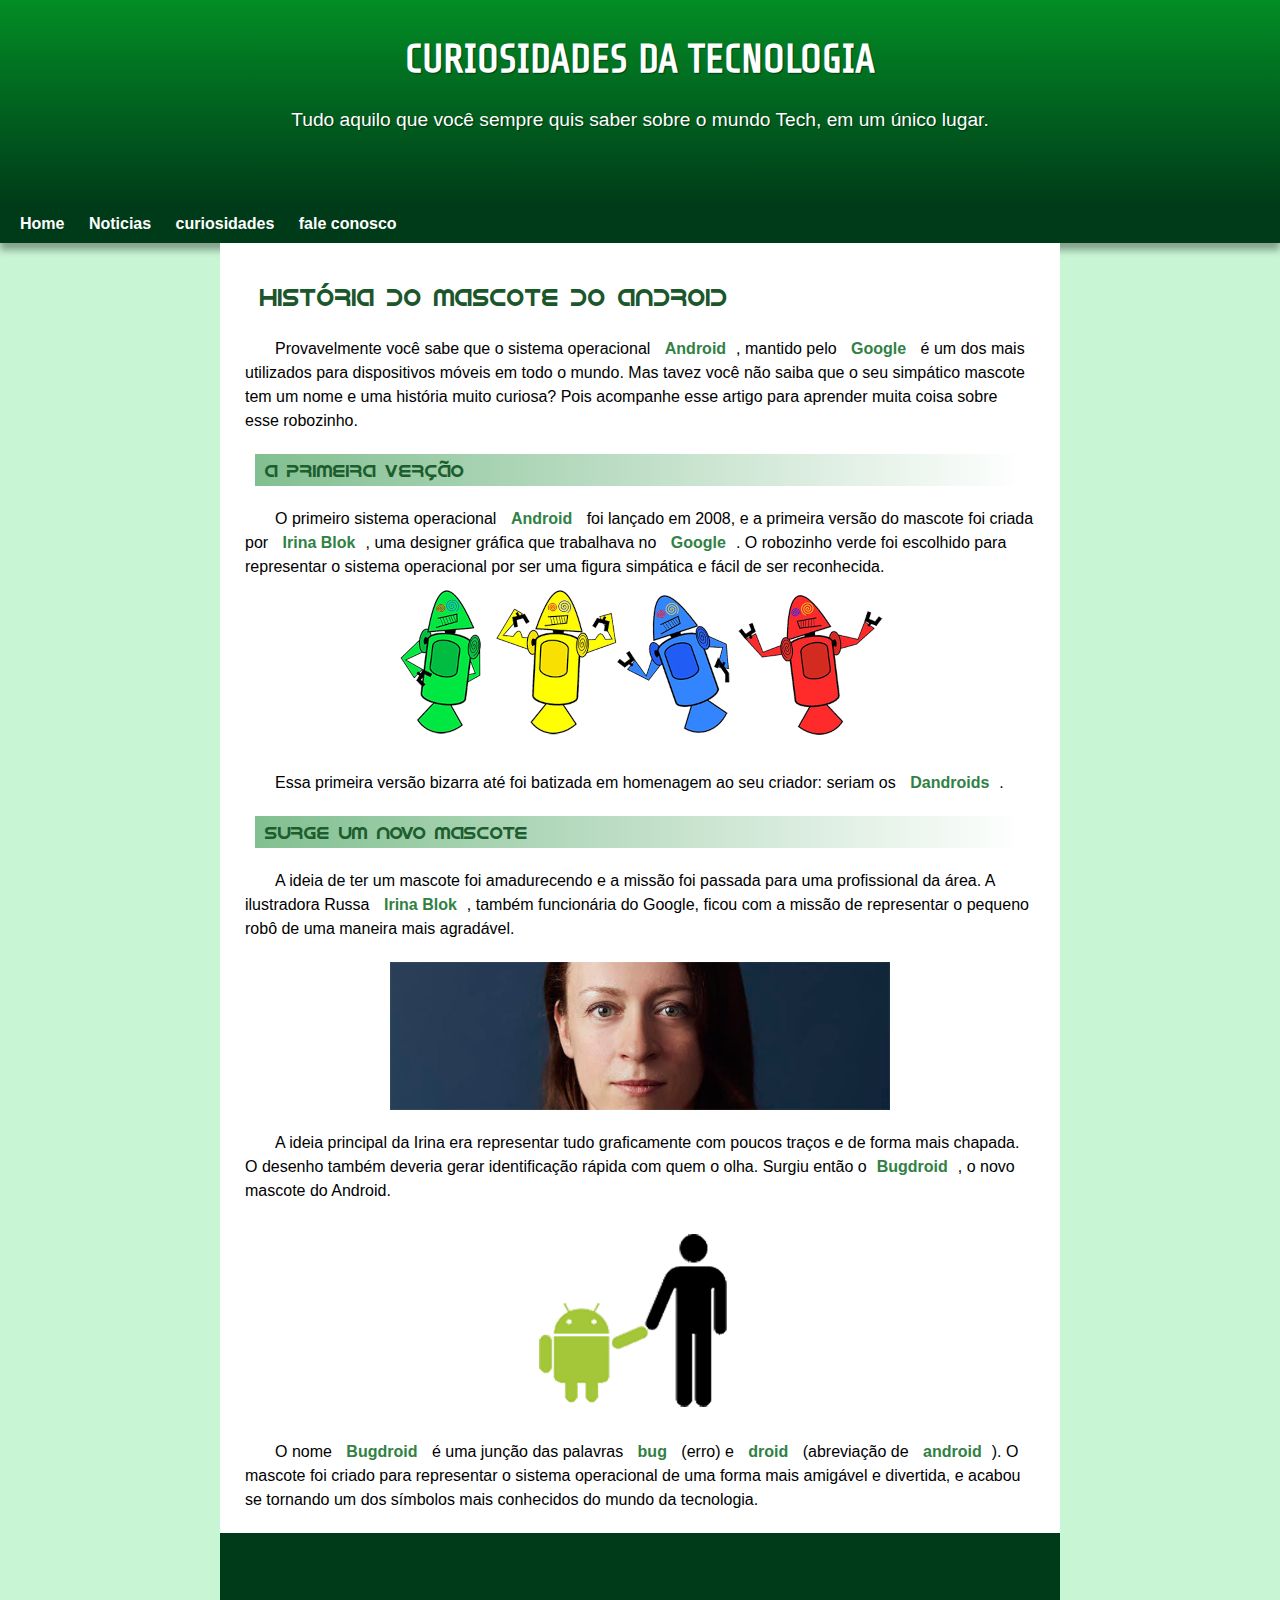
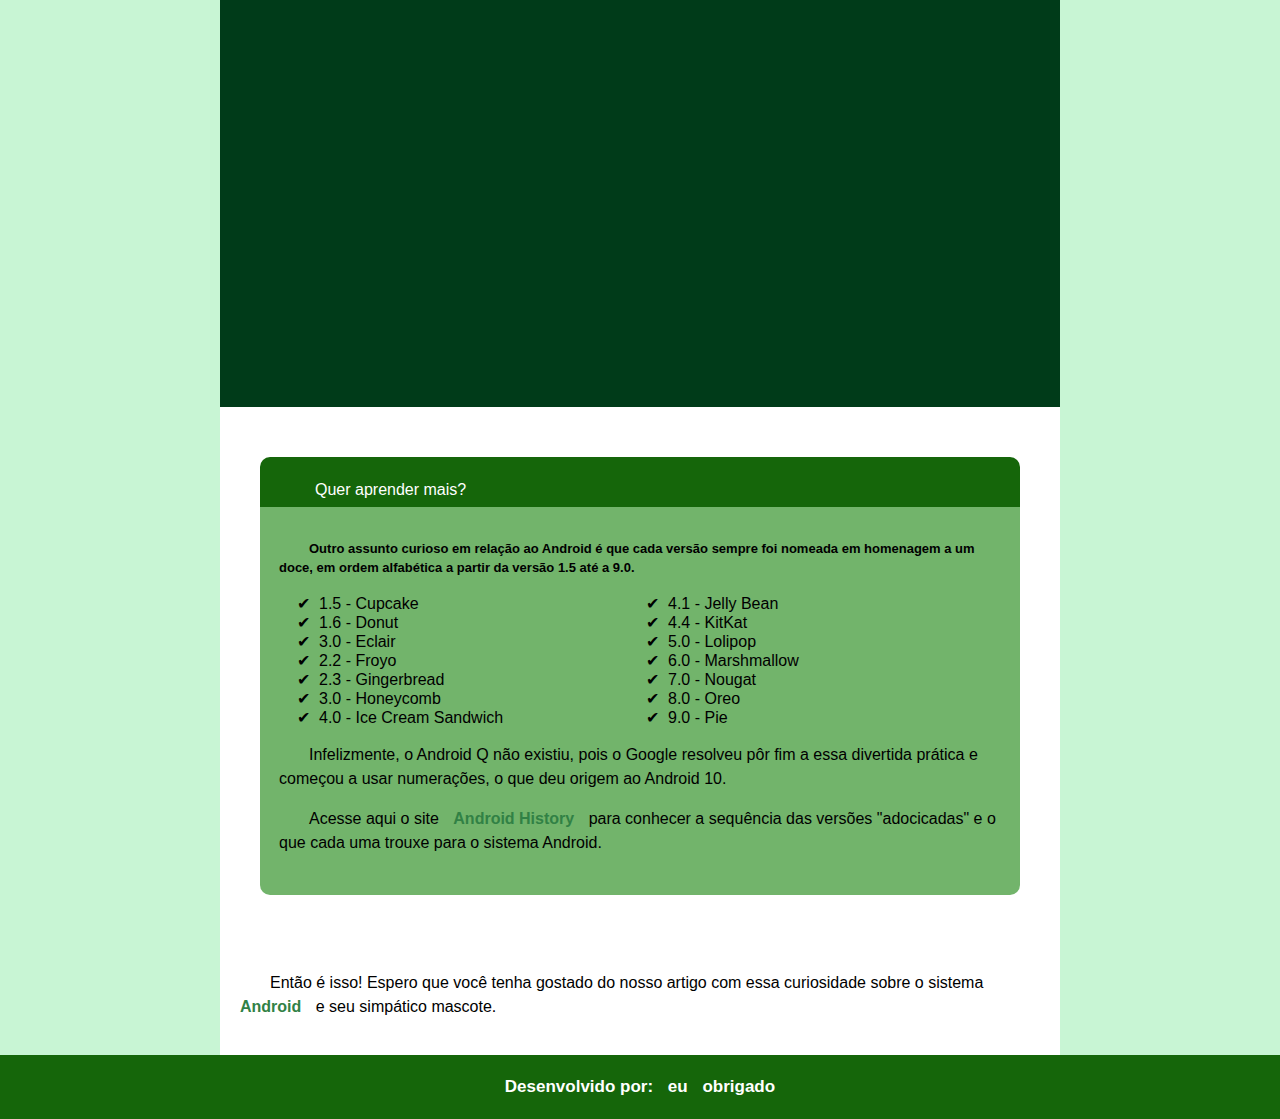
<file: index.html>
<!DOCTYPE html>
<html lang="pt-br">
<head>
    <meta charset="UTF-8">
    <meta name="viewport" content="width=device-width, initial-scale=1.0">
    <title>android</title>
    <link rel="stylesheet" href="android.css">
    <link rel="shortcut icon" href="desafios-imagems/favicon.ico" type="image/x-icon">
</head>
<body>
    <header>
        <div id="cabecalho">
            <h1 id="titulo">CURIOSIDADES DA TECNOLOGIA</h1>
            <P class="principal">Tudo aquilo que você sempre quis saber sobre o mundo Tech, em um único lugar.</P>
            <br>
        </div>
            
        
    </header>
        <nav>
            <a href="#"><span class="mnu">Home</span></a>
            <a href="#"><span class="mnu">Noticias</span></a>
            <a href="#"><span class="mnu">curiosidades</span></a>
             <a href="#"><span class="mnu">fale conosco</span></a>
         </nav>
        <main>
            <h1 class="titlo">história do mascote do android</h1>
            <p class="conteudo">Provavelmente você sabe que o sistema operacional <span class="verde">Android</span>, mantido pelo <span class="verde">Google</span> é um dos mais utilizados para dispositivos móveis em todo o mundo. Mas tavez você não saiba que o seu simpático mascote tem um nome e uma história muito curiosa? Pois acompanhe esse artigo para aprender muita coisa sobre esse robozinho.
            </p>
            <h1 class="tirulo">a primeira verção</h1>
            <p class="conteudo">O primeiro sistema operacional <span class="verde">Android</span> foi lançado em 2008, e a primeira versão do mascote foi criada por <span class="verde">Irina Blok</span>, uma designer gráfica que trabalhava no <span class="verde">Google</span>. O robozinho verde foi escolhido para representar o sistema operacional por ser uma figura simpática e fácil de ser reconhecida.
            <picture>
                <source media="(max-width: 650px)" srcset="desafios-imagems/dan-droids-pq.png" type="image/png">
                <img src="desafios-imagems/bugdroid4.png" alt="dandroid">
            </picture>
            <p class="conteudo">Essa primeira versão bizarra até foi batizada em homenagem ao seu criador: seriam os <span class="verde">Dandroids</span>.</p>
            <h1 class="tirulo">surge um novo mascote</h1>
            <p class="conteudo">A ideia de ter um mascote foi amadurecendo e a missão foi passada para uma profissional da área. A ilustradora Russa <span class="verde">Irina Blok</span>, também funcionária do Google, ficou com a missão de representar o pequeno robô de uma maneira mais agradável.
            </p>
            <picture>
                <source media="(max-width: 650px)" srcset="desafios-imagems/irina-blok-pq.jpg" type="image/jpeg">
                <img src="desafios-imagems/bugdroidkkk.png" alt="dandroid">
            </picture>
            <p class="conteudo">A ideia principal da Irina era representar tudo graficamente com poucos traços e de forma mais chapada. O desenho também deveria gerar identificação rápida com quem o olha. Surgiu então o<span class="verde">Bugdroid</span>, o novo mascote do Android.
            </p>
            <img src="desafios-imagems/bugdroid.png" alt="bugdroid">
            <p class="conteudo">O nome <span class="verde">Bugdroid</span> é uma junção das palavras <span class="verde">bug</span> (erro) e <span class="verde">droid</span> (abreviação de <span class="verde">android</span>). O mascote foi criado para representar o sistema operacional de uma forma mais amigável e divertida, e acabou se tornando um dos símbolos mais conhecidos do mundo da tecnologia.</p>
            <div id="video"><iframe width="530" height="305" src="https://www.youtube.com/embed/l2UDgpLz20M?si=i0fL7bFqJVBUUR-K" title="YouTube video player" frameborder="0" allow="accelerometer; autoplay; clipboard-write; encrypted-media; gyroscope; picture-in-picture; web-share" referrerpolicy="strict-origin-when-cross-origin" allowfullscreen></iframe></div>
        
        <div id="rodape">
            <div id="mid">
                <p><span></span>Quer aprender mais?</p>
            </div>
            <div id="mid2">
                <p id="fin">Outro assunto curioso em relação ao Android é que cada versão sempre foi nomeada em homenagem a um doce, em ordem alfabética a partir da versão 1.5 até a 9.0.</p> 
                    
                    <ul>
                        <li>1.5 - Cupcake</li>
                        <li>1.6 - Donut</li>
                        <li>3.0 - Eclair</li>
                        <li>2.2 - Froyo</li>
                        <li>2.3 - Gingerbread</li>
                        <li>3.0 - Honeycomb</li>
                        <li>4.0 - Ice Cream Sandwich</li>
                        <li>4.1 - Jelly Bean</li>
                        <li>4.4 - KitKat</li>
                        <li>5.0 - Lolipop</li>
                        <li>6.0 - Marshmallow</li>
                        <li>7.0 - Nougat</li>
                        <li>8.0 - Oreo</li>
                        <li>9.0 - Pie</li>
                    </ul>


                     <p>Infelizmente, o Android Q não existiu, pois o Google resolveu pôr fim a essa divertida prática e começou a usar numerações, o que deu origem ao Android 10. <br></p>

                    <p>Acesse aqui o site <span class="verde">Android History</span> para conhecer a sequência das versões "adocicadas" e o que cada uma trouxe para o sistema Android.</p>
    
                </main>
            </div>
        </div>
        <main>
            <p>Então é isso! Espero que você tenha gostado do nosso artigo com essa curiosidade sobre o sistema<span class="verde"> Android</span> e seu simpático mascote.
            </p>
        </main>
        <footer>
            <p>Desenvolvido por: <span id="eu">eu</span> obrigado</p>
        </footer>
</body>
</html>
</file>
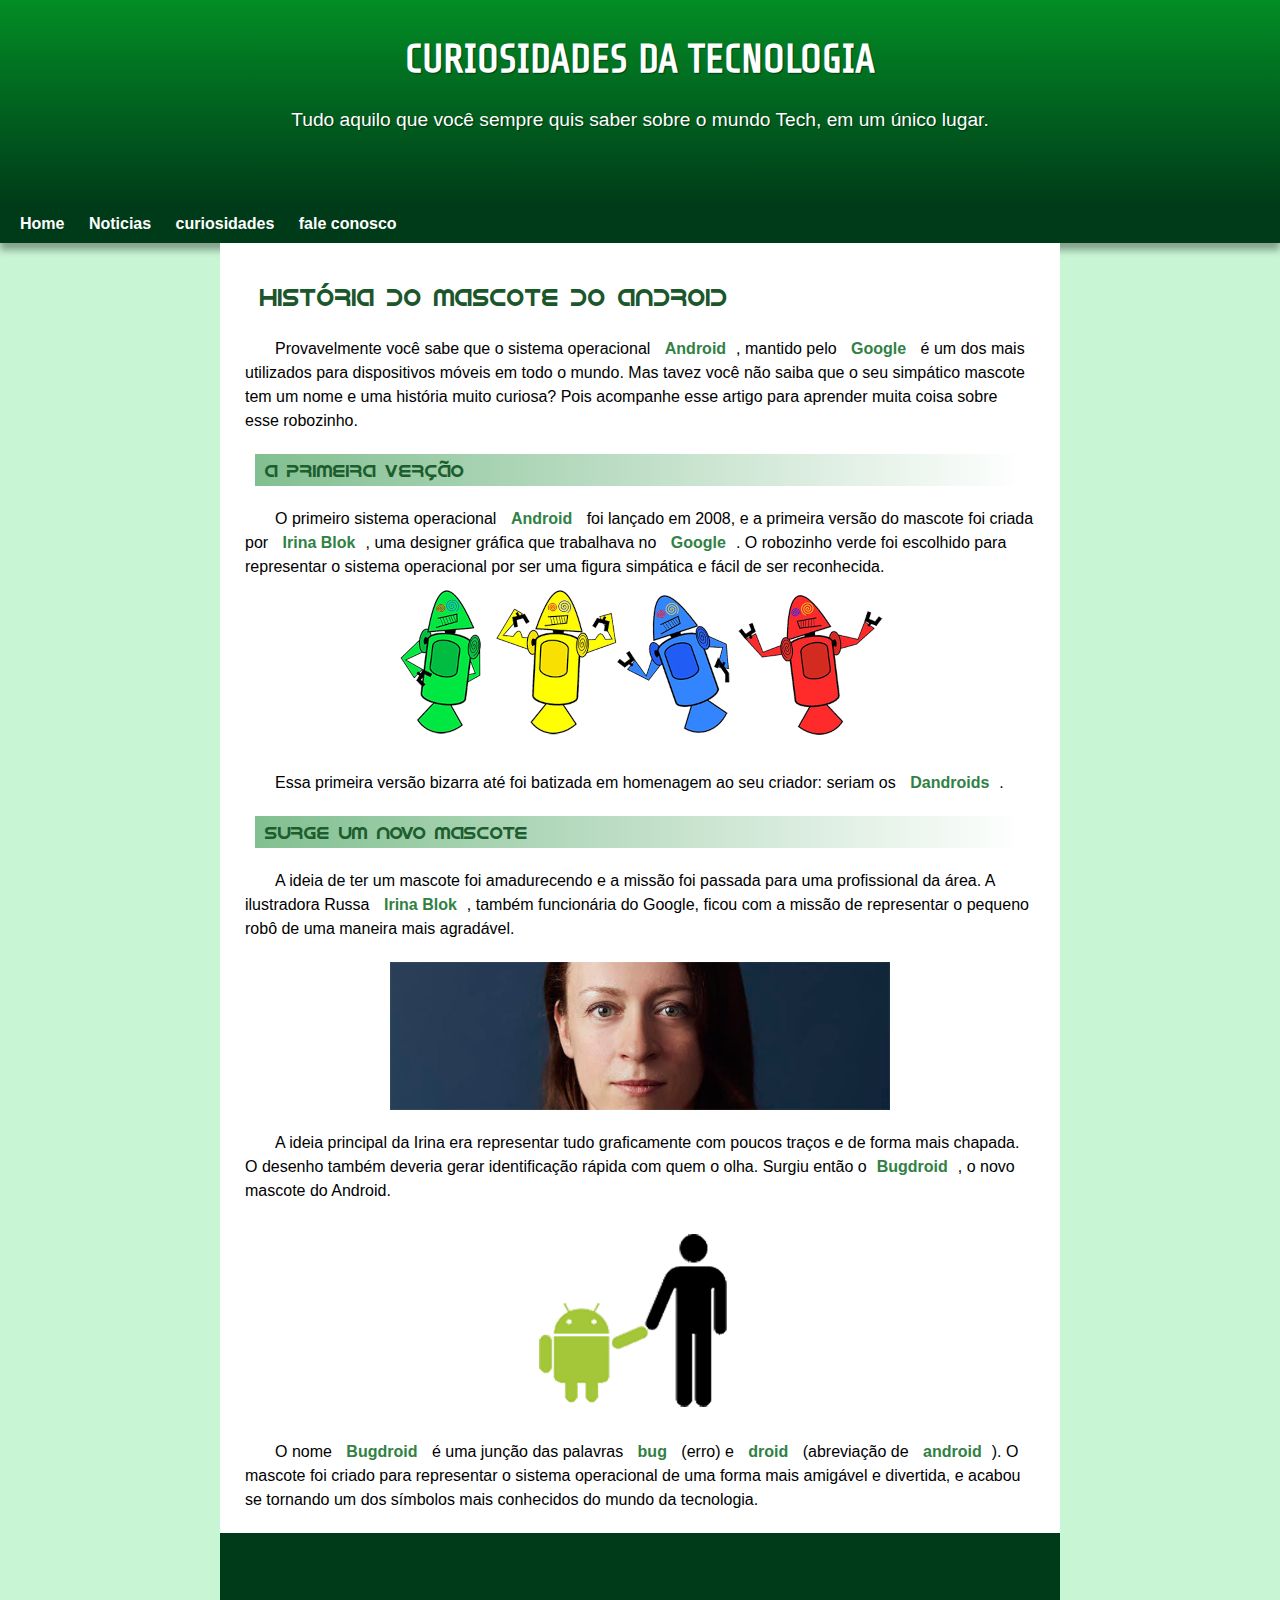
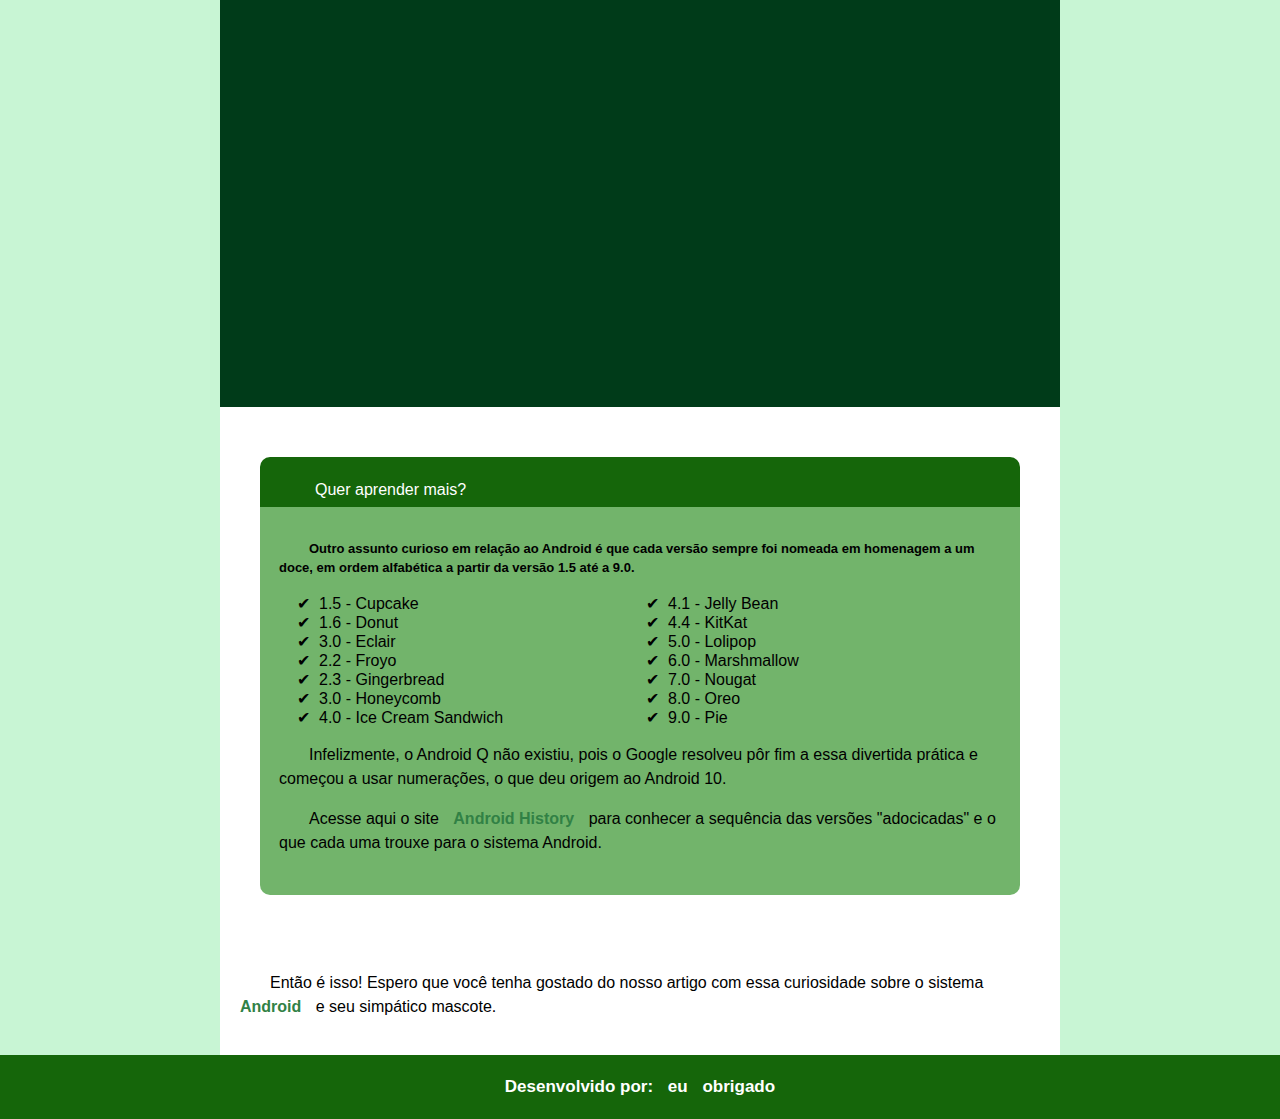
<file: desafios/index.html>
<!DOCTYPE html>
<html lang="pt-br">
<head>
    <meta charset="UTF-8">
    <meta name="viewport" content="width=device-width, initial-scale=1.0">
    <title>android</title>
    <link rel="stylesheet" href="android.css">
    <link rel="shortcut icon" href="../desafios-imagems/favicon.ico" type="image/x-icon">
</head>
<body>
    <header>
        <div id="cabecalho">
            <h1 id="titulo">CURIOSIDADES DA TECNOLOGIA</h1>
            <P class="principal">Tudo aquilo que você sempre quis saber sobre o mundo Tech, em um único lugar.</P>
            <br>
        </div>
            
        
    </header>
        <nav>
            <a href="#"><span class="mnu">Home</span></a>
            <a href="#"><span class="mnu">Noticias</span></a>
            <a href="#"><span class="mnu">curiosidades</span></a>
             <a href="#"><span class="mnu">fale conosco</span></a>
         </nav>
        <main>
            <h1 class="titlo">história do mascote do android</h1>
            <p class="conteudo">Provavelmente você sabe que o sistema operacional <span class="verde">Android</span>, mantido pelo <span class="verde">Google</span> é um dos mais utilizados para dispositivos móveis em todo o mundo. Mas tavez você não saiba que o seu simpático mascote tem um nome e uma história muito curiosa? Pois acompanhe esse artigo para aprender muita coisa sobre esse robozinho.
            </p>
            <h1 class="tirulo">a primeira verção</h1>
            <p class="conteudo">O primeiro sistema operacional <span class="verde">Android</span> foi lançado em 2008, e a primeira versão do mascote foi criada por <span class="verde">Irina Blok</span>, uma designer gráfica que trabalhava no <span class="verde">Google</span>. O robozinho verde foi escolhido para representar o sistema operacional por ser uma figura simpática e fácil de ser reconhecida.
            <picture>
                <source media="(max-width: 650px)" srcset="../desafios-imagems/dan-droids-pq.png" type="image/png">
                <img src="../desafios-imagems/bugdroid4.png" alt="dandroid">
            </picture>
            <p class="conteudo">Essa primeira versão bizarra até foi batizada em homenagem ao seu criador: seriam os <span class="verde">Dandroids</span>.</p>
            <h1 class="tirulo">surge um novo mascote</h1>
            <p class="conteudo">A ideia de ter um mascote foi amadurecendo e a missão foi passada para uma profissional da área. A ilustradora Russa <span class="verde">Irina Blok</span>, também funcionária do Google, ficou com a missão de representar o pequeno robô de uma maneira mais agradável.
            </p>
            <picture>
                <source media="(max-width: 650px)" srcset="../desafios-imagems/irina-blok-pq.jpg" type="image/jpeg">
                <img src="../desafios-imagems/bugdroidkkk.png" alt="dandroid">
            </picture>
            <p class="conteudo">A ideia principal da Irina era representar tudo graficamente com poucos traços e de forma mais chapada. O desenho também deveria gerar identificação rápida com quem o olha. Surgiu então o<span class="verde">Bugdroid</span>, o novo mascote do Android.
            </p>
            <img src="../desafios-imagems/bugdroid.png" alt="bugdroid">
            <p class="conteudo">O nome <span class="verde">Bugdroid</span> é uma junção das palavras <span class="verde">bug</span> (erro) e <span class="verde">droid</span> (abreviação de <span class="verde">android</span>). O mascote foi criado para representar o sistema operacional de uma forma mais amigável e divertida, e acabou se tornando um dos símbolos mais conhecidos do mundo da tecnologia.</p>
            <div id="video"><iframe width="530" height="305" src="https://www.youtube.com/embed/l2UDgpLz20M?si=i0fL7bFqJVBUUR-K" title="YouTube video player" frameborder="0" allow="accelerometer; autoplay; clipboard-write; encrypted-media; gyroscope; picture-in-picture; web-share" referrerpolicy="strict-origin-when-cross-origin" allowfullscreen></iframe></div>
        
        <div id="rodape">
            <div id="mid">
                <p><span></span>Quer aprender mais?</p>
            </div>
            <div id="mid2">
                <p id="fin">Outro assunto curioso em relação ao Android é que cada versão sempre foi nomeada em homenagem a um doce, em ordem alfabética a partir da versão 1.5 até a 9.0.</p> 
                    
                    <ul>
                        <li>1.5 - Cupcake</li>
                        <li>1.6 - Donut</li>
                        <li>3.0 - Eclair</li>
                        <li>2.2 - Froyo</li>
                        <li>2.3 - Gingerbread</li>
                        <li>3.0 - Honeycomb</li>
                        <li>4.0 - Ice Cream Sandwich</li>
                        <li>4.1 - Jelly Bean</li>
                        <li>4.4 - KitKat</li>
                        <li>5.0 - Lolipop</li>
                        <li>6.0 - Marshmallow</li>
                        <li>7.0 - Nougat</li>
                        <li>8.0 - Oreo</li>
                        <li>9.0 - Pie</li>
                    </ul>


                     <p>Infelizmente, o Android Q não existiu, pois o Google resolveu pôr fim a essa divertida prática e começou a usar numerações, o que deu origem ao Android 10. <br></p>

                    <p>Acesse aqui o site <span class="verde">Android History</span> para conhecer a sequência das versões "adocicadas" e o que cada uma trouxe para o sistema Android.</p>
    
                </main>
            </div>
        </div>
        <main>
            <p>Então é isso! Espero que você tenha gostado do nosso artigo com essa curiosidade sobre o sistema<span class="verde"> Android</span> e seu simpático mascote.
            </p>
        </main>
        <footer>
            <p>Desenvolvido por: <span id="eu">eu</span> obrigado</p>
        </footer>
</body>
</html>
</file>
<file: android.css>
@charset 'UTF-8';

@import url('https://fonts.googleapis.com/css2?family=Share+Tech&display=swap');

@font-face{
    font-family: 'tech';
    src: url('../desafio\ fontes/idroid.otf') format('opentype');
    font-weight: normal;
    font-style: normal;

}

body {
    font-family: Arial, sans-serif;
    margin: 0;
    padding: 0;
    background-color: #c8f5d4;
}

#titulo {
    font-family: 'share tech';
    font-size: 2.5em;
    text-align: center;
    font-weight: bold;
    color: white;
    text-shadow: 1px 1px 1px rgba(0, 0, 0, 0.432);
}

p.principal {
    text-align: center;
    color: white;
    text-shadow: 1px 1px 1px rgba(0, 0, 0, 0.432);
    font-size: 1.2em;
}
a {
    color: white;
    text-decoration: none;
}
nav {
    background-color: #003b19;
    padding: 10px;
    box-shadow: 0px 7px 7px #00000059; 
}

nav > a {
    font-weight: bold;
    text-decoration: none;
    transition-duration: 0.7s;
}

span {
    padding: 5px;
    margin: 5px;
    font-weight: bold;
    text-decoration: none;
}
nav > a:hover {
    background-color: #439364;
    color: #003b19;
    border-radius: 6px;
    padding: 6px;
}

div#cabecalho {
    background-image: linear-gradient(to bottom, #028d25, #003b19);
    padding: 10px;
    height: 185px;
}


main {
    background-color: white;
    padding: 20px;

    min-width: 320px;
    max-width: 800px;
    margin: auto;

}
main p {
    line-height: 1.5em;
    text-indent: 30px;
}
h1.tirulo {
    font-family: tech;
    margin: 15px;
    font-size: 18px;
    color: #1c5e2d;
    font-weight: normal;
    padding: 5px;
    background-image: linear-gradient(to right, #81bf90, transparent);
    text-indent: 5px;
}
h1.titlo {
    font-family: tech;
    margin: 15px;
    font-size: 24px;
    color: #1c572b;
    padding: 5px;
    font-weight: normal;
}

p.conteudo {
    padding: 5px;
}
span.verde {
    color: #318145;
}
picture, img {
    display: flex;
    justify-content: center;
    align-items: center;
    margin: 0 auto;
}
div#video > iframe {
    position: absolute;
    top: 5%;
    left: 5%;
    width: 90%;
    height: 90%;
}
div#video {
    background-color: #003b19;
    padding: 20px;
    margin: 0px -20px 30px -20px;
    padding-bottom: 56.7%;
    position: relative;
   
}

div#rodape {
    background-color: white;
    height: auto;
    margin: 0 auto;
    padding: 20px;
    min-width: 320px;
    max-width: 800px;
    margin: auto;
}
div#mid {
    background-color: rgb(21, 102, 10);
    color: white;
    height: 40px;
    border-radius: 10px 10px 0px 0px;
    text-align: left;
    padding: 5px;
    
    
}
div#mid > div#rodape {
    background-color: rgb(10, 85, 0);
}
div#mid2 {
    background-color: rgb(114, 180, 107);
    color: rgb(0, 0, 0);
    border-radius: 0px 0px 10px 10px;  
    height: 350px;
    text-align: left;
    padding: 19px;
    
}
p#fin {
    font-size: 13px;
    color: black;
    font-weight: 600;
}
footer {
    background-color: rgb(21, 102, 10);
    text-align: center;
    font-size: 17px;
    color: rgb(255, 255, 255);
    font-weight: bold;
    padding: 5px;
}
span#eu{
    font-size: 17px;
    color: rgb(255, 255, 255);
    font-weight: bolder;
    padding: 5px;
}

li {
    color: black;
    font-size: 14p;
}
ul {
    list-style-type: '\2714\00a0\00a0';
    columns: 2;
}
</file>
<file: desafios/android.css>
@charset 'UTF-8';

@import url('https://fonts.googleapis.com/css2?family=Share+Tech&display=swap');

@font-face{
    font-family: 'tech';
    src: url('../desafio\ fontes/idroid.otf') format('opentype');
    font-weight: normal;
    font-style: normal;

}

body {
    font-family: Arial, sans-serif;
    margin: 0;
    padding: 0;
    background-color: #c8f5d4;
}

#titulo {
    font-family: 'share tech';
    font-size: 2.5em;
    text-align: center;
    font-weight: bold;
    color: white;
    text-shadow: 1px 1px 1px rgba(0, 0, 0, 0.432);
}

p.principal {
    text-align: center;
    color: white;
    text-shadow: 1px 1px 1px rgba(0, 0, 0, 0.432);
    font-size: 1.2em;
}
a {
    color: white;
    text-decoration: none;
}
nav {
    background-color: #003b19;
    padding: 10px;
    box-shadow: 0px 7px 7px #00000059; 
}

nav > a {
    font-weight: bold;
    text-decoration: none;
    transition-duration: 0.7s;
}

span {
    padding: 5px;
    margin: 5px;
    font-weight: bold;
    text-decoration: none;
}
nav > a:hover {
    background-color: #439364;
    color: #003b19;
    border-radius: 6px;
    padding: 6px;
}

div#cabecalho {
    background-image: linear-gradient(to bottom, #028d25, #003b19);
    padding: 10px;
    height: 185px;
}


main {
    background-color: white;
    padding: 20px;

    min-width: 320px;
    max-width: 800px;
    margin: auto;

}
main p {
    line-height: 1.5em;
    text-indent: 30px;
}
h1.tirulo {
    font-family: tech;
    margin: 15px;
    font-size: 18px;
    color: #1c5e2d;
    font-weight: normal;
    padding: 5px;
    background-image: linear-gradient(to right, #81bf90, transparent);
    text-indent: 5px;
}
h1.titlo {
    font-family: tech;
    margin: 15px;
    font-size: 24px;
    color: #1c572b;
    padding: 5px;
    font-weight: normal;
}

p.conteudo {
    padding: 5px;
}
span.verde {
    color: #318145;
}
picture, img {
    display: flex;
    justify-content: center;
    align-items: center;
    margin: 0 auto;
}
div#video > iframe {
    position: absolute;
    top: 5%;
    left: 5%;
    width: 90%;
    height: 90%;
}
div#video {
    background-color: #003b19;
    padding: 20px;
    margin: 0px -20px 30px -20px;
    padding-bottom: 56.7%;
    position: relative;
   
}

div#rodape {
    background-color: white;
    height: auto;
    margin: 0 auto;
    padding: 20px;
    min-width: 320px;
    max-width: 800px;
    margin: auto;
}
div#mid {
    background-color: rgb(21, 102, 10);
    color: white;
    height: 40px;
    border-radius: 10px 10px 0px 0px;
    text-align: left;
    padding: 5px;
    
    
}
div#mid > div#rodape {
    background-color: rgb(10, 85, 0);
}
div#mid2 {
    background-color: rgb(114, 180, 107);
    color: rgb(0, 0, 0);
    border-radius: 0px 0px 10px 10px;  
    height: 350px;
    text-align: left;
    padding: 19px;
    
}
p#fin {
    font-size: 13px;
    color: black;
    font-weight: 600;
}
footer {
    background-color: rgb(21, 102, 10);
    text-align: center;
    font-size: 17px;
    color: rgb(255, 255, 255);
    font-weight: bold;
    padding: 5px;
}
span#eu{
    font-size: 17px;
    color: rgb(255, 255, 255);
    font-weight: bolder;
    padding: 5px;
}

li {
    color: black;
    font-size: 14p;
}
ul {
    list-style-type: '\2714\00a0\00a0';
    columns: 2;
}
</file>
